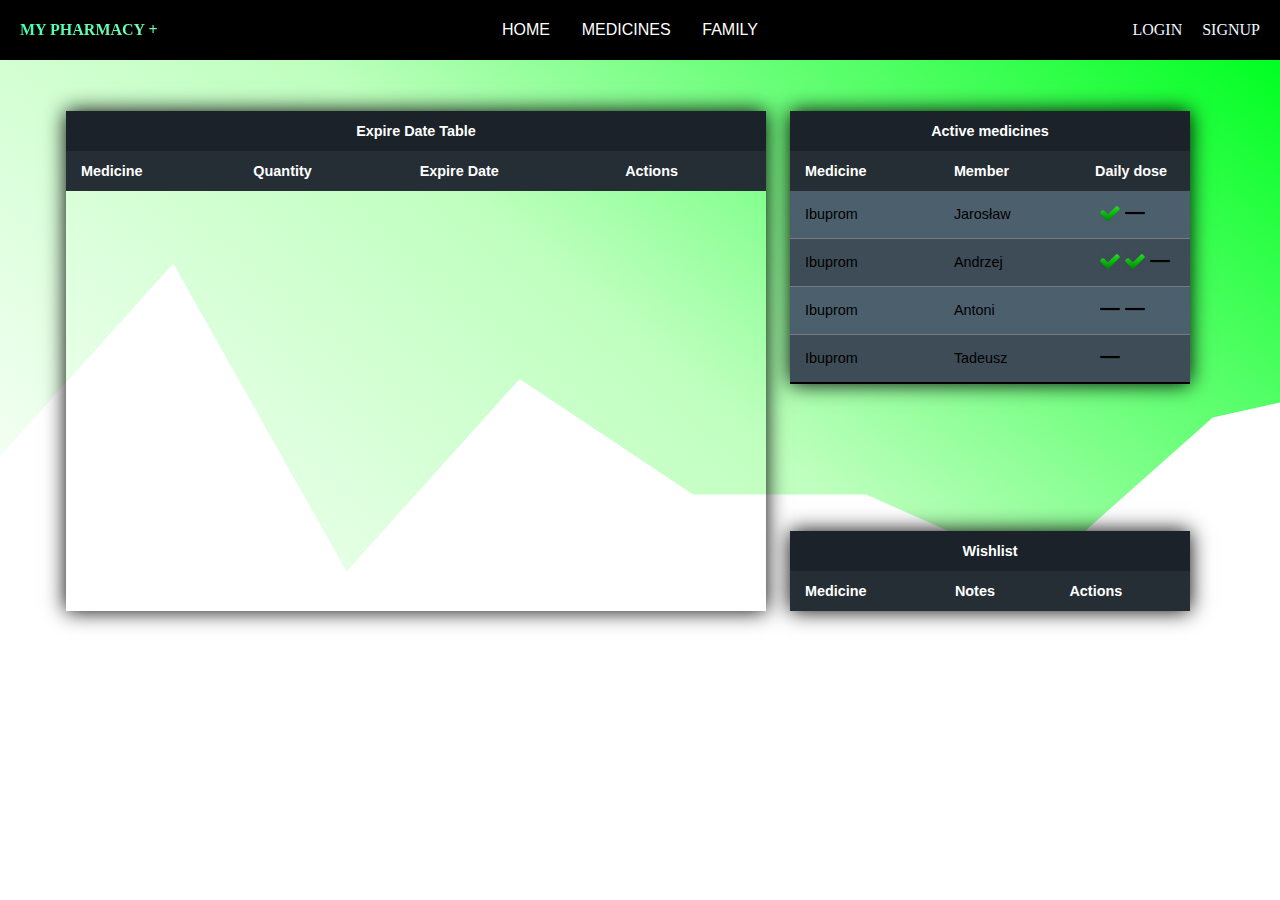
<file: index.html>
<!DOCTYPE html>
<html>
    <head>
        <meta charset="utf-8">
        <meta http-equiv="X-UA-Compatible" content="IE=edge">
        <title></title>
        <meta name="description" content="">
        <meta name="viewport" content="width=device-width, initial-scale=1">
        <link rel="stylesheet" href="./style.css">
    </head>
    <body>
        <header>
            <div class="title-text-div">
                <p class="title-text">MY PHARMACY +</p>
            </div>
            <div class="navigation-list">
                <a href="./index.html" class="navigation-element">HOME</a>
                <a href="./medicines.html" class="navigation-element">MEDICINES</a>
                <a href="./family.html" class="navigation-element">FAMILY</a>
            </div>
            <div class="login">
                <a class="login-button">LOGIN</a>
                <a class="signup-button">SIGNUP</a>
            </div>
        </header>

        <div class="x"></div>
        <main>

            <div class="expired-date-list">
                <table class="styled-expire-table">
                    <thead>
                        <tr>
                            <th class="titletable" colspan="4">Expire Date Table</th>
                        </tr>
                        <tr>
                            <th>Medicine</th>
                            <th>Quantity</th>
                            <th>Expire Date</th>
                            <th>Actions</th>
                        </tr>
                    </thead>
                    <tbody class="expire-table-tbody">
                        <!-- <tr>
                            <td>Ibuprom</td>
                            <td>13</td>
                            <td>24.10.2020</td>
                            <td><img class="icon" src="wishlist.png"><img class="icon" src="delete.png"></td>
                        </tr> -->
                    </tbody>
                </table>
            </div>

            <div class="active-and-wishlist">
                <div class="active-medicines">
                    <table class="styled-table">
                        <thead>
                            <tr>
                                <th class="titletable" colspan="3">Active medicines</th>
                            </tr>
                            <tr>
                                <th>Medicine</th>
                                <th>Member</th>
                                <th>Daily dose</th>
                            </tr>
                        </thead>
                        <tbody>
                            <tr>
                                <td>Ibuprom</td>
                                <td>Jarosław</td>
                                <td><img class="icon" src="okicon.png"><img class="icon" src="minusicon.png"></td>
                            </tr>
                            <tr class="active-row">
                                <td>Ibuprom</td>
                                <td>Andrzej</td>
                                <td><img class="icon" src="okicon.png"><img class="icon" src="okicon.png"><img class="icon" src="minusicon.png"></td>
                            </tr>
                            <tr class="active-row">
                                <td>Ibuprom</td>
                                <td>Antoni</td>
                                <td><img class="icon" src="minusicon.png"><img class="icon" src="minusicon.png"></td>
                            </tr>
                            <tr class="active-row">
                                <td>Ibuprom</td>
                                <td>Tadeusz</td>
                                <td><img class="icon" src="minusicon.png"></td>
                            </tr>
                        </tbody>
                    </table>

                </div>
                <div class="whishlist">
                    <table class="styled-table">
                        <thead>
                            <tr>
                                <th class="titletable" colspan="3">Wishlist</th>
                            </tr>
                            <tr>
                                <th>Medicine</th>
                                <th>Notes</th>
                                <th>Actions</th>
                            </tr>
                        </thead>
                        <tbody class="wishlist-tbody">
                            <!-- <tr>
                                <td>Ibuprom</td>
                                <td>Maś na ból</td>
                                <td><img class="icon" src="delete.png"><img class="icon" src="blackplus.png"></td>
                            </tr> -->
                        </tbody>
                    </table>

                </div>
            </div>
        </main>
        <script src="expiredate.js"></script>
        <script src="wishlist.js"></script>
    </body>
</html>
</file>
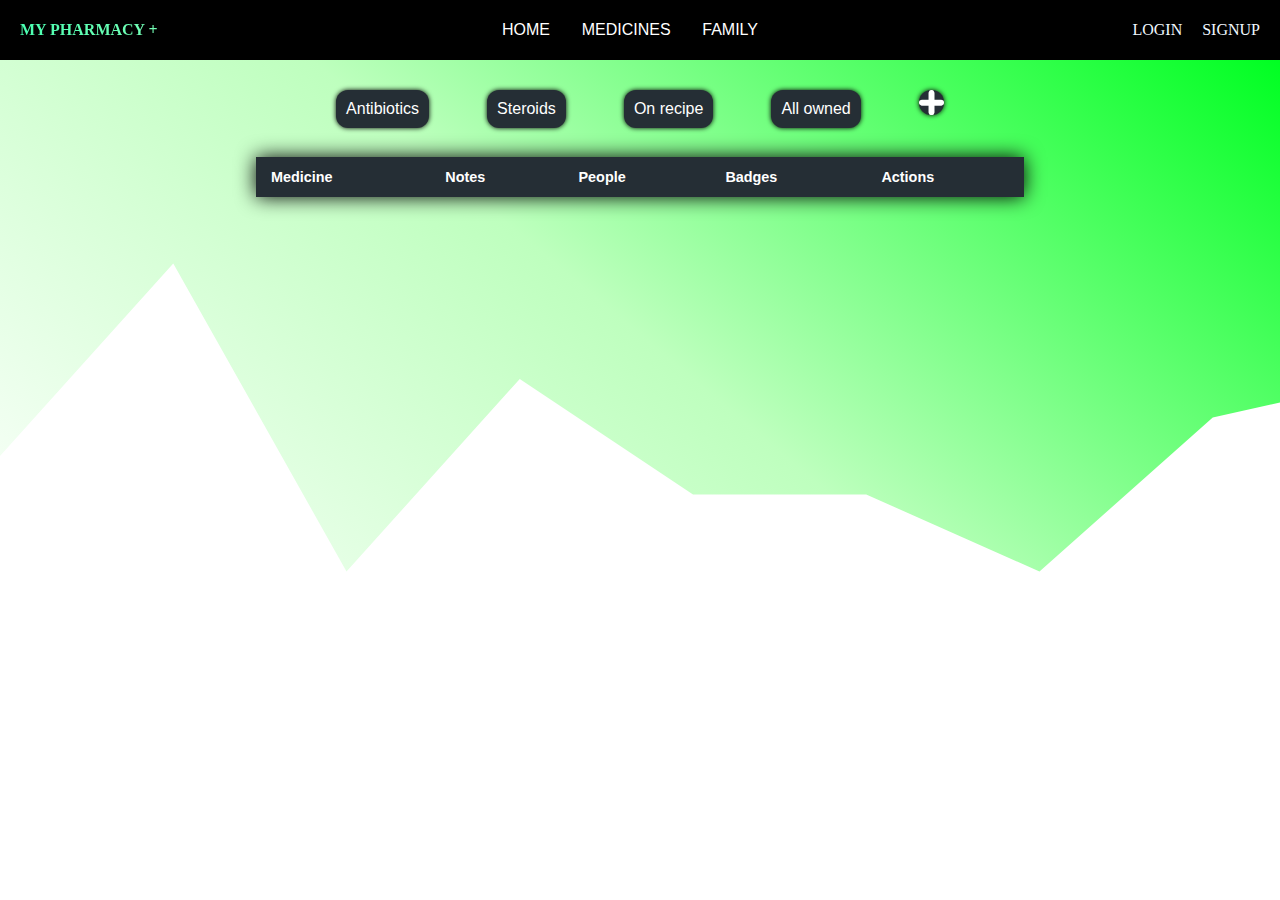
<file: medicines.html>
<!DOCTYPE html>
<html>
    <head>
        <meta charset="utf-8">
        <meta http-equiv="X-UA-Compatible" content="IE=edge">
        <title></title>
        <meta name="description" content="">
        <meta name="viewport" content="width=device-width, initial-scale=1">
        <link rel="stylesheet" href="style.css">
    </head>
    <body>
        <header>
            <div class="title-text-div">
                <p class="title-text">MY PHARMACY +</p>
            </div>
            <div class="navigation-list">
                    <a href="index.html" class="navigation-element">HOME</a>
                    <a href="medicines.html" class="navigation-element">MEDICINES</a>
                    <a href="family.html" class="navigation-element">FAMILY</a>
            </div>
            <div class="login">
                <a class="login-button">LOGIN</a>
                <a class="signup-button">SIGNUP</a>
            </div>
        </header>

        <div class="x"></div>
        <main>
            <div class="medicines-div">
                <div class="badges-links">
                    <button class="badge-button">Antibiotics</button>
                    <button class="badge-button">Steroids</button>
                    <button class="badge-button">On recipe</button>
                    <button class="badge-button">All owned</button>
                    <button class="plus-button"></button>
                </div>

                <table class="styled-medicine-table">
                    <thead>
                        <tr>
                            <th>Medicine</th>
                            <th>Notes</th>
                            <th>People</th>
                            <th>Badges</th>
                            <th>Actions</th>
                        </tr>
                    </thead>
                    <tbody class="medicines-tbody">
                        <!-- <tr>
                            <td>Ibuprom</td>
                            <td>dobry na ból</td>
                            <td><img class="icon" src="../../../../../pharmacydesign-main/person.png" /><img class="icon" src="../../../../../pharmacydesign-main/person.png" /></td>
                            <td>xxx</td>
                            <td><img class="icon" src="../../../../../pharmacydesign-main/icon-list.png"><img class="icon" src="../../../../../pharmacydesign-main/description.png"><img class="icon" src="../../../../../pharmacydesign-main/pen.png"><img class="icon" src="../../../../../pharmacydesign-main/wishlist.png"><img class="icon" src="../../../../../pharmacydesign-main/delete.png"><img class="icon" src="../../../../../pharmacydesign-main/blackplus.png"></td>
                        </tr> -->
                        
                    </tbody>
                </table>
            </div>
        </main>
        <script src="medicines.js"></script>
    </body>
</html>
</file>
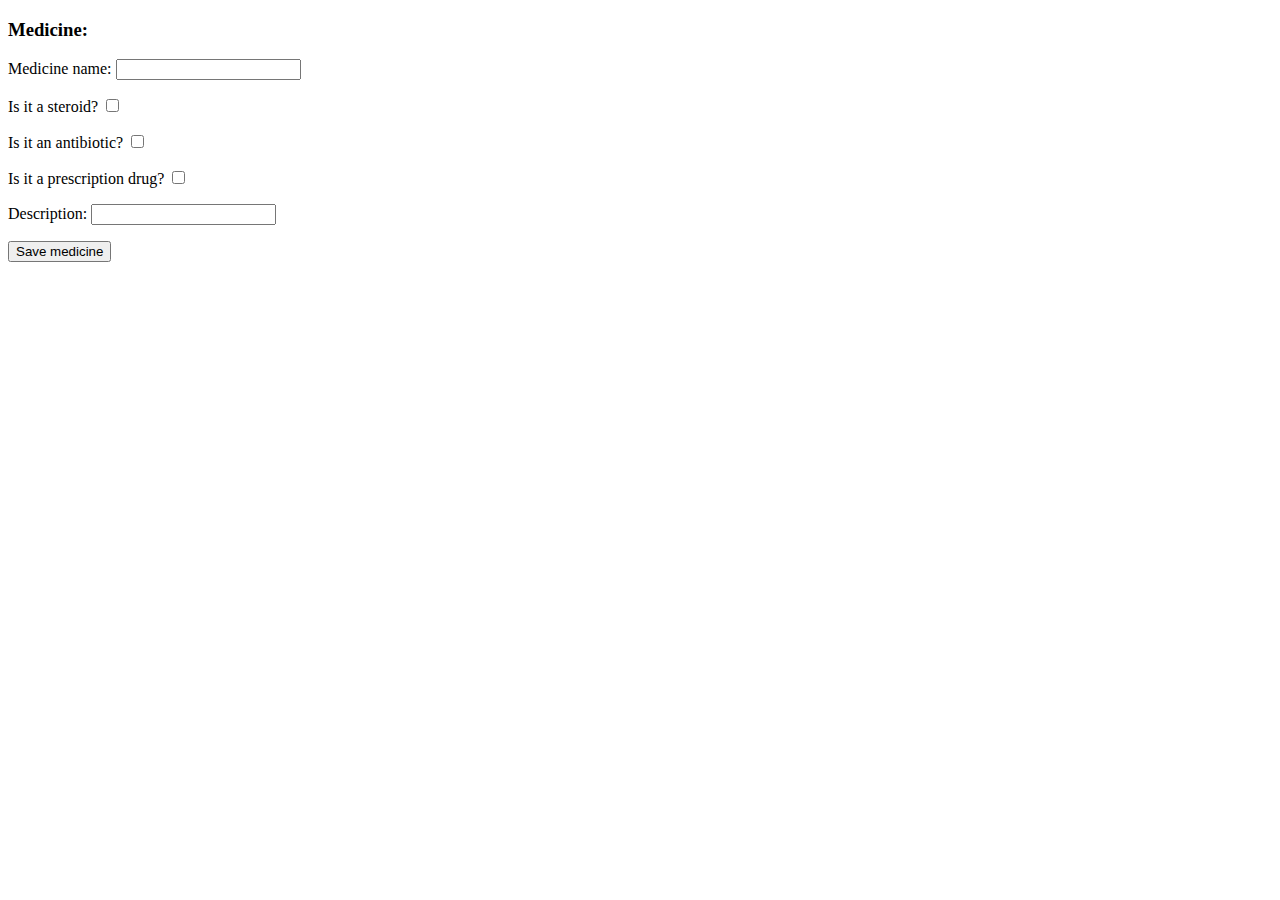
<file: target/classes/templates/Medicine/medicine-edit.html>
<!DOCTYPE html>
<html xmlns:th="http://www.thymeleaf.org" lang="en">
<head>
    <meta charset="UTF-8">
    <title>Medicine Data</title>
</head>
<body>
<h3>Medicine:</h3>
<form th:action = "@{/medicine/edit}" th:object = "${medicine}" method = "post">
    <input type="hidden" th:field="*{id}"/>
    <p>Medicine name: <input type="text" th:field="*{name}"></p>
<!--    <p>Price: <input type="text" th:field="*{price}"></p>-->
<!--    <p>Quantity left: <input type="text" th:field="{quantities.}"></p>-->
    <p>Is it a steroid? <input type="checkbox" th:field="*{isSteroid}" value="true"></p>
    <p>Is it an antibiotic? <input type="checkbox" th:field="*{isAntibiotic}" value="true"></p>
    <p>Is it a prescription drug? <input type="checkbox" th:field="*{isPrescriptionNeeded}" value="true"></p>
<!--    <p>Expiry date: <input type="date" th:field="*{expiryDate}"></p>-->
    <p>Description: <input type="text" th:field="*{description}"></p>
    <p><input type="submit" value="Save medicine"></p>
</form>
</body>
</html>
</file>
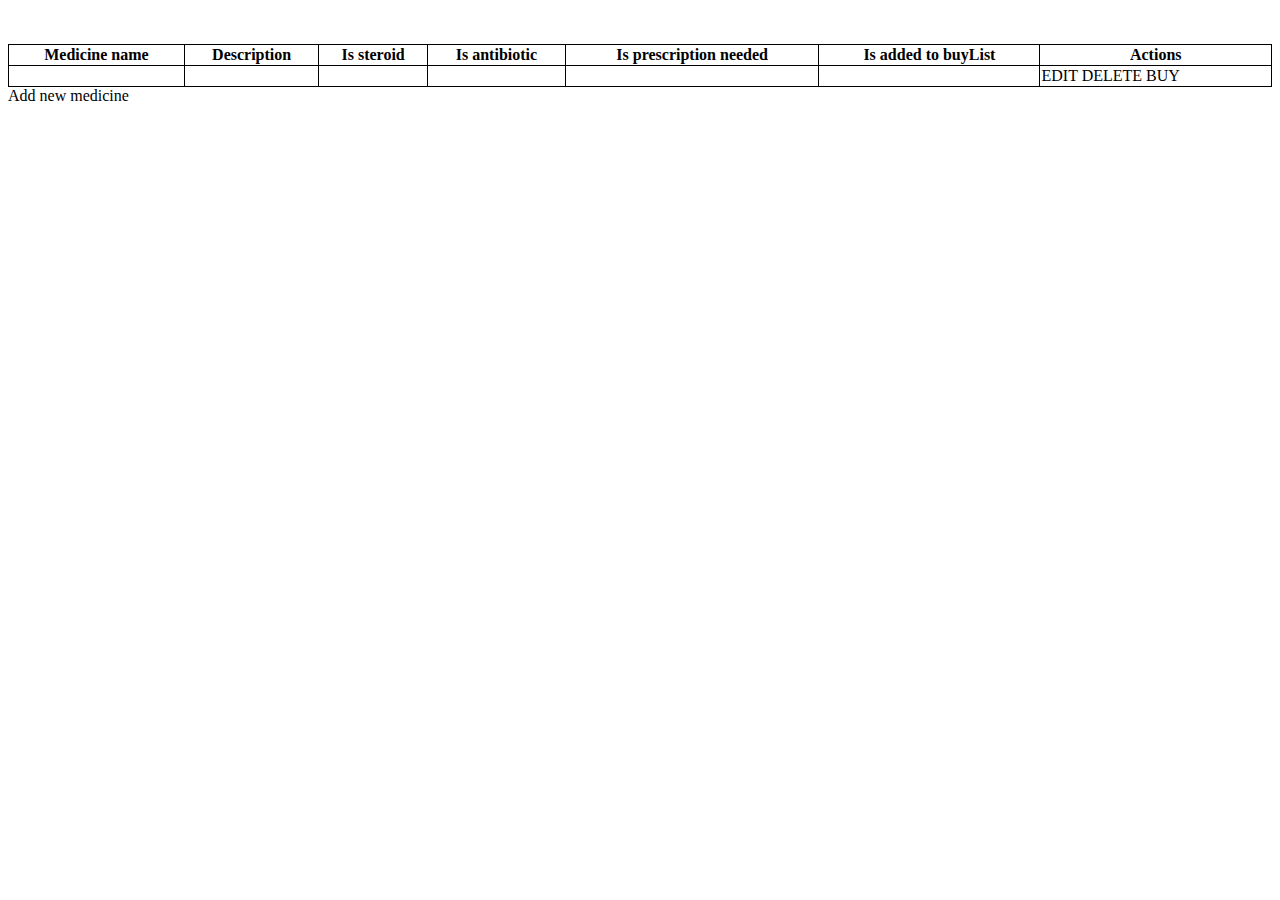
<file: target/classes/templates/Medicine/medicine-list.html>
<!DOCTYPE html>
<html xmlns:th="http://www.thymeleaf.org" lang="en">
<head>
    <meta charset="UTF-8">
    <title>Medicine List</title>
    <style>
        table, th, td {
            border: 1px solid black;
            border-collapse: collapse;
        }
    </style>
</head>
<body>
<table style="width:100%">
    <tr>
        <th>Medicine name </th>
<!--        <th>Expiry date </th>-->
<!--        <th>Price </th>-->
<!--        <th>Quantity left </th>-->
        <th>Description </th>
        <th>Is steroid </th>
        <th>Is antibiotic </th>
        <th>Is prescription needed </th>
        <th>Is added to buyList </th>
        <th>Actions</th><br>
    </tr>
    <tbody th:each="medicine: ${medicines}" >
    <tr>
    <td th:text="${medicine.getName()}"></td>
<!--    <td th:text="${medicine.getExpiryDate()}"></td>-->
<!--    <td th:text="${medicine.getPrice()}"></td>-->
<!--    <td th:text="${medicine.getQuantityLeft()}"></td>-->
    <td th:text="${medicine.getDescription()}"></td>
    <td th:text="${medicine.getIsSteroid()}"></td>
    <td th:text="${medicine.getIsAntibiotic()}"></td>
    <td th:text="${medicine.getIsPrescriptionNeeded()}"></td>
        <td th:text="${medicine.getIsToBuy()}"></td>
        <td><a th:href="@{/medicine/edit/{id}(id=${medicine.id})}">EDIT</a> <a th:href="@{/medicine/delete/{id}(id=${medicine.id})}">DELETE</a> <a th:href="@{/medicine/buy/{id}(id=${medicine.id})}">BUY</a> </td><br>
    </tr>
    </tbody>
</table>
<td><a th:href="@{/medicine/add}">Add new medicine</a></td>
</body>
</html>
</file>
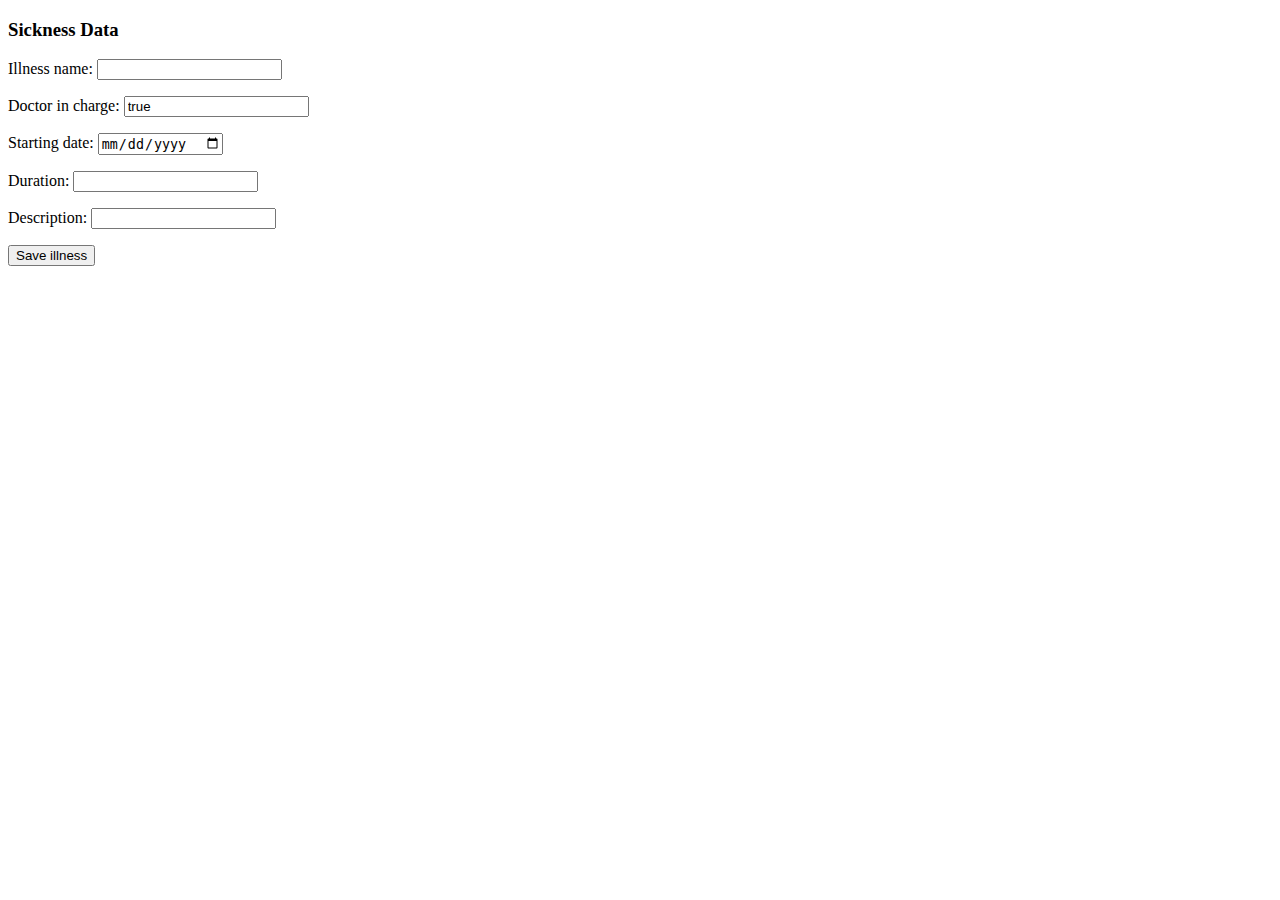
<file: target/classes/templates/Sickness/sickness-edit.html>
<!DOCTYPE html>
<html xmlns:th="http://www.thymeleaf.org" lang="en">
<head>
    <meta charset="UTF-8">
    <title>Sickness Data</title>
</head>
<body>
<h3>Sickness Data</h3>
<form th:action = "@{/sickness/edit}" th:object = "${sickness}" method = "post">
    <input type="hidden" th:field="*{id}"/>
    <p>Illness name: <input type="text" th:field="*{name}"></p>
    <p>Doctor in charge: <input type="text" th:field="*{doctor}" value="true"></p>
    <p>Starting date: <input type="date" th:field="*{startingDate}"></p>
    <p>Duration: <input type="text" th:field="*{duration}"></p>
    <p>Description: <input type="text" th:field="*{description}"></p>
    <p><input type="submit" value="Save illness"></p>
</form>
</body>
</html>
</file>
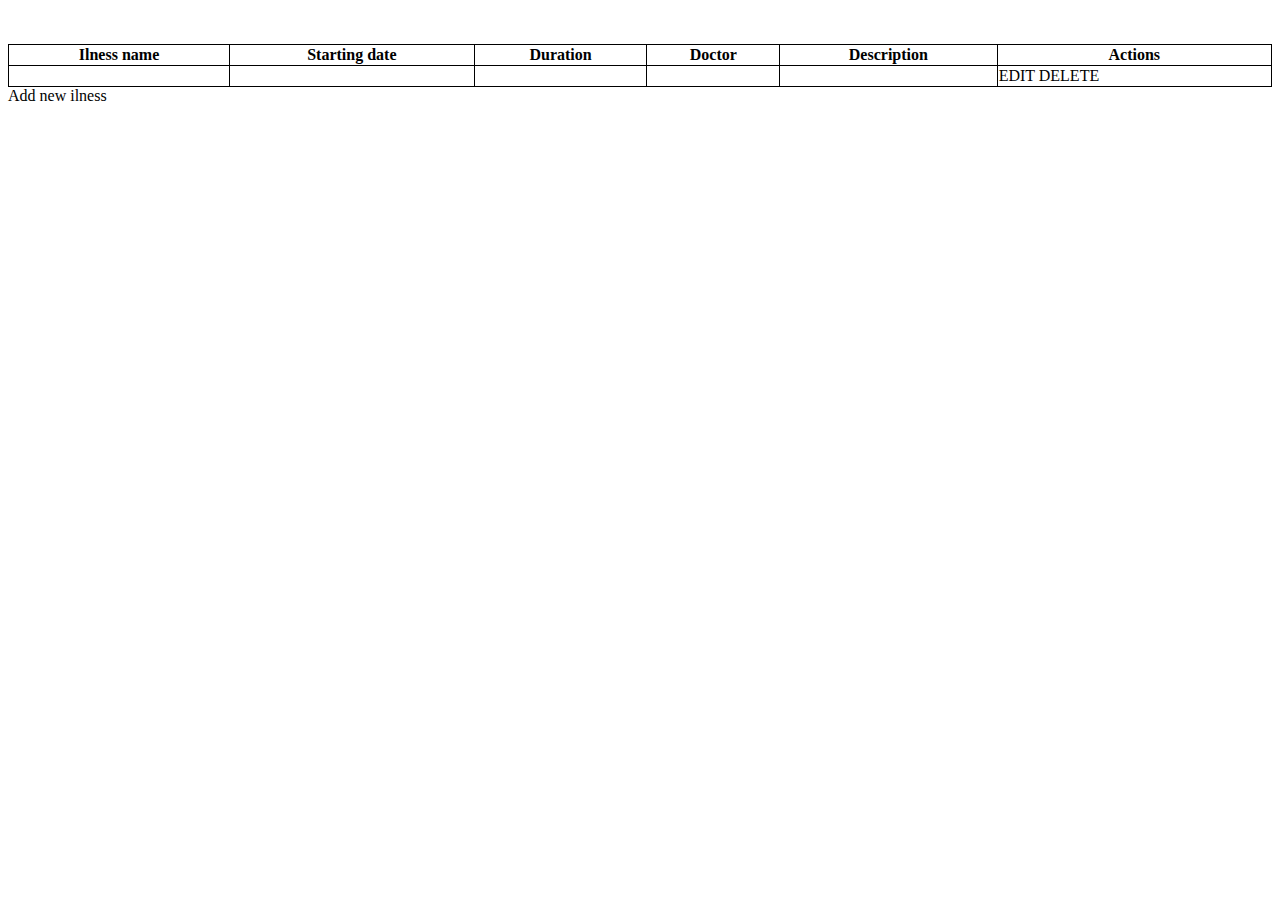
<file: target/classes/templates/Sickness/sickness-list.html>
<!DOCTYPE html>
<html xmlns:th="http://www.thymeleaf.org" lang="en">
<head>
    <meta charset="UTF-8">
    <title>List of illnessess</title>
    <style>
        table, th, td {
            border: 1px solid black;
            border-collapse: collapse;
        }
    </style>
</head>
<body>
<table style="width:100%">
    <tr>
        <th>Ilness name </th>
        <th>Starting date </th>
        <th>Duration </th>
        <th>Doctor </th>
        <th>Description </th>
        <th>Actions</th><br>
    </tr>
    <tbody th:each="sickness: ${sicknesses}" >
    <tr>
    <td th:text="${sickness.getName()}"></td>
    <td th:text="${sickness.getStartingDate()}"></td>
    <td th:text="${sickness.getDuration()}"></td>
    <td th:text="${sickness.getDoctor()}"></td>
    <td th:text="${sickness.getDescription()}"></td>
        <td><a th:href="@{/sickness/edit/{id}(id=${sickness.id})}">EDIT</a> <a th:href="@{/sickness/delete/{id}(id=${sickness.id})}">DELETE</a>  </td><br>
    </tr>
    </tbody>
</table>
<td><a th:href="@{/sickness/add}">Add new ilness</a></td>
</body>
</html>
</file>
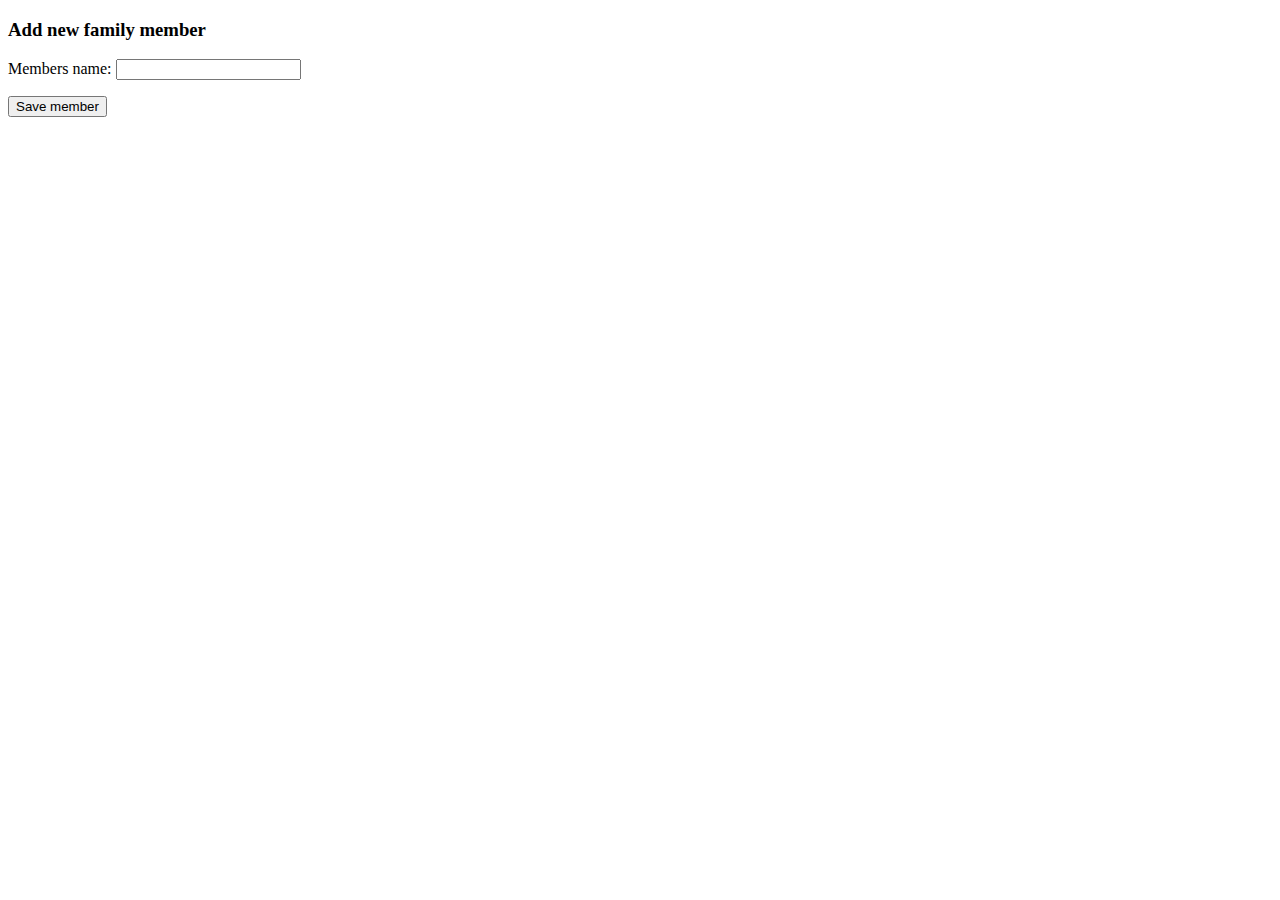
<file: target/classes/templates/User/user-edit.html>
<!DOCTYPE html>
<html xmlns:th="http://www.thymeleaf.org" lang="en">
<head>
    <meta charset="UTF-8">
    <title>Medicine Data</title>
</head>
<body>
<h3>Add new family member</h3>
<form th:action = "@{/editMember}" th:object = "${member}" method = "post">
    <input type="hidden" th:field="*{id}"/>
    <p>Members name: <input type="text" th:field="*{name}"></p>
    <p><input type="submit" value="Save member"></p>
</form>
</body>
</html>
</file>
<file: style.css>
body{
    margin: 0;
    padding: 0;
    background-color: #ffffff;
}


header{
    width: 100%;
    height: 60px;
    background-color: black;
    display: flex;
    justify-content: space-between;
    align-items: center;
}
.title-text-div{
    min-width: 30%;
}
.title-text{
    padding-left: 20px;
    font-size: 20;
    font-family: Georgia, 'Times New Roman', Times, serif;
    color: rgb(0, 255, 64);
    font-weight: bold;

    background: linear-gradient(120deg,#42ffb0, #beffbe, #36ff1c);
    -webkit-background-clip: text;
    background-clip: text;
    -webkit-text-fill-color: transparent;
    background-size: 200% auto;
    animation: textShine 3s ease-in-out infinite alternate;

}
@keyframes textShine {
    to {
      background-position: 200%;
    }
}
.navigation-list{
    min-width: 20%;
    font-size: 20;
    font-family: Arial, Helvetica, sans-serif;
    color: rgb(255, 255, 255);
    display: flex;
    justify-content: space-between;
}
.navigation-element{
    color: inherit;
    text-decoration: none;
}

.navigation-element:hover{
    color: rgb(0, 255, 42);
}

.login{
    min-width: 30%;
    font-size: 20;
    color: aliceblue;
    padding-right: 20px;
    display: flex;
    justify-content: flex-end;
}
.login-button{
    padding-right: 20px;
}
.login-button:hover{
    color: #15ff00    
}
.signup-button:hover{
    color: #2bff00
}

main{
    padding-top: 2%;
    width: 100%;
    min-height: 550px;
    position: absolute;
    display: flex;
    justify-content: center;
}
.x{
    width: 100%;
    min-height: 550px;
    position: absolute;
    background: linear-gradient(40deg, #ffffff, #beffbe, #00ff22);
}

.x:before{
    content: '';
    position: absolute;
    bottom:0;
    left: 0;
    width: 100%;
    height: 70%;
    background: url(wave.svg);
    background-size: cover;
}

/* #273036 */

.expired-date-list{
    min-width:35%;
    display: flex;
    justify-content: center;
}
.active-and-wishlist{
    min-width: 35%;
    display: flex;
    flex-direction: column;
    justify-content: space-between;
    align-items: center;
}



.titletable{
    background-color: #1c2229;
    text-align: center;
}

.styled-expire-table{
    border-collapse: collapse;
    margin: 25px 0;
    font-size: 0.9em;
    font-family: sans-serif;
    min-width: 700px;
    box-shadow: 0 0 20px rgba(0, 0, 1, 1);
}
.styled-expire-table thead tr {
    background-color: #252e35;
    color: #ffffff;
    text-align: left;
}
.styled-expire-table th,
.styled-expire-table td {
    padding: 12px 15px;
}
.styled-expire-table tbody tr {
    border-bottom: 1px solid #797979;
}

.styled-expire-table tbody tr:nth-of-type(odd) {
    background-color: #4c5f6d;
}

.styled-expire-table tbody tr:nth-of-type(even) {
    background-color: #3d4c57;
}

.styled-expire-table tbody tr:last-of-type {
    border-bottom: 2px solid #000000;
}
.styled-expire-table tbody tr:hover {
    background-color: #7393aa;
}
.styled-expire-table td:nth-child(2){
    width: 60px;
}
.styled-expire-table td:nth-child(3){
    width: 100px;
}
.styled-expire-table td:nth-child(4){
    width: 80px;
}






.styled-table {
    border-collapse: collapse;
    margin: 25px 0;
    font-size: 0.9em;
    font-family: sans-serif;
    min-width: 400px;
    box-shadow: 0 0 20px rgba(0, 0, 1, 1);
}
.styled-table thead tr {
    background-color: #252e35;
    color: #ffffff;
    text-align: left;
}
.styled-table th,
.styled-table td {
    padding: 12px 15px;
}
.styled-table tbody tr {
    border-bottom: 1px solid #797979;
}

.styled-table tbody tr:nth-of-type(odd) {
    background-color: #4c5f6d;
}

.styled-table tbody tr:nth-of-type(even) {
    background-color: #3d4c57;
}

.styled-table tbody tr:last-of-type {
    border-bottom: 2px solid #000000;
}
.styled-table tbody tr:hover {
    background-color: #7393aa;
}
.styled-table td:nth-child(3){
    width: 80px;
}




.medicines-div{
    min-width:75%;
    display: flex;
    flex-direction: column;
    justify-content: start;
    align-items: center;
}
.badges-links{
    min-width: 75%;
    display: flex;
    justify-content: space-evenly;
}
.badge-button{
    background-color: #252e35;
    border: none;
    color: white;
    padding: 10px;
    text-align: center;
    text-decoration: none;
    display: inline-block;
    font-size: 16px;
    margin: 4px 2px;
    border-radius: 12px;
    box-shadow: 0 0 5px rgba(1, 0, 1, 1);
}
.badge-button:hover{
    background-color: #3c3b4e   
}
.badge-button:active {
    background-color: #252e35;
    box-shadow: 0 5px #666;
    transform: translateY(4px);
}
.plus-button{
    background-image: url( './plus.png'); 
    background-size: cover; 
    width: 25px; 
    height: 25px; 
    font-size: 2rem;
    background-color: #252e35;
    border: none;
    color: rgb(0, 0, 0);
    padding: 10px;
    text-align: center;
    text-decoration: none;
    display: inline-block;
    font-size: 16px;
    margin: 4px 2px;
    border-radius: 12px;
    box-shadow: 0 0 5px rgba(1, 0, 1, 1);     
}
.plus-button:hover{
    background-color: #3c3b4e   
}
.plus-button:active {
    background-color: #252e35;
    box-shadow: 0 5px #666;
    transform: translateY(4px);
}

.styled-medicine-table{
    border-collapse: collapse;
    margin: 25px 0;
    font-size: 0.9em;
    font-family: sans-serif;
    min-width: 80%;
    box-shadow: 0 0 20px rgba(0, 0, 1, 1);
}
.styled-medicine-table thead tr {
    background-color: #252e35;
    color: #ffffff;
    text-align: left;
}
.styled-medicine-table th,
.styled-medicine-table td {
    padding: 12px 15px;
}
.styled-medicine-table tbody tr {
    border-bottom: 1px solid #797979;
}

.styled-medicine-table tbody tr:nth-of-type(odd) {
    background-color: #4c5f6d;
}

.styled-medicine-table tbody tr:nth-of-type(even) {
    background-color: #3d4c57;
}

.styled-medicine-table tbody tr:last-of-type {
    border-bottom: 2px solid #000000;
}
.styled-medicine-table tbody tr:hover {
    background-color: #7393aa;
}
.styled-medicine-table td:nth-child(5){
    width: 160px;
}

.icon{
    width: 20px;
    height: 20px;
    padding-left: 5px;
}
.icon:active {
    transform: translateY(4px);
}


.styled-family-table{
    border-collapse: collapse;
    margin: 25px 0;
    font-size: 0.9em;
    font-family: sans-serif;
    min-width: 80%;
    box-shadow: 0 0 20px rgba(0, 0, 1, 1);
}
.styled-family-table thead tr {
    background-color: #252e35;
    color: #ffffff;
    text-align: left;
}
.styled-family-table th,
.styled-family-table td {
    padding: 12px 15px;
}
.styled-family-table tbody tr {
    border-bottom: 1px solid #797979;
}

.styled-family-table tbody tr:nth-of-type(odd) {
    background-color: #4c5f6d;
}

.styled-family-table tbody tr:nth-of-type(even) {
    background-color: #3d4c57;
}

.styled-family-table tbody tr:last-of-type {
    border-bottom: 2px solid #000000;
}
.styled-family-table tbody tr:hover {
    background-color: #7393aa;
}
.styled-family-table td:nth-child(1){
    width: 80px;
}
.styled-family-table td:nth-child(2){
    min-width: 150px;
}
.styled-family-table td:nth-child(3){
    width: 60px;
}
.styled-family-table td:nth-child(4){
    width: 6px;
}
</file>
